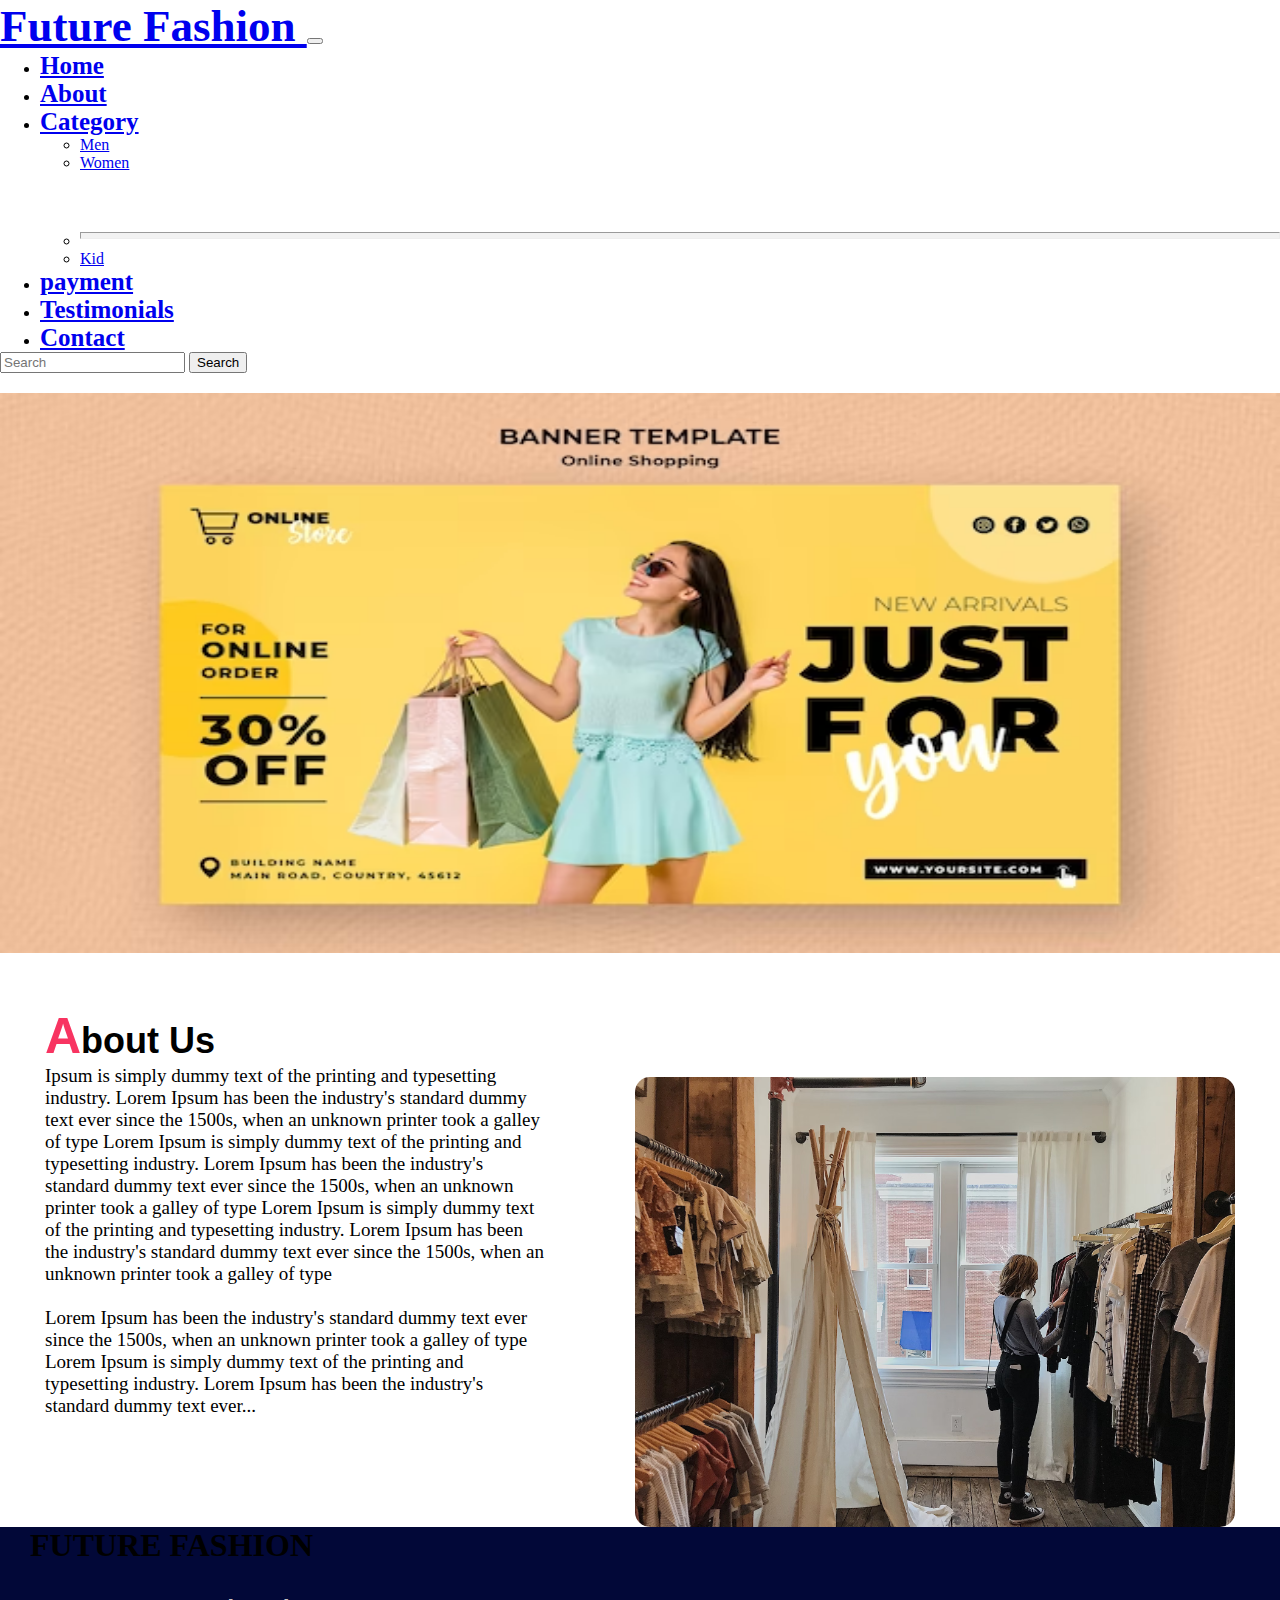
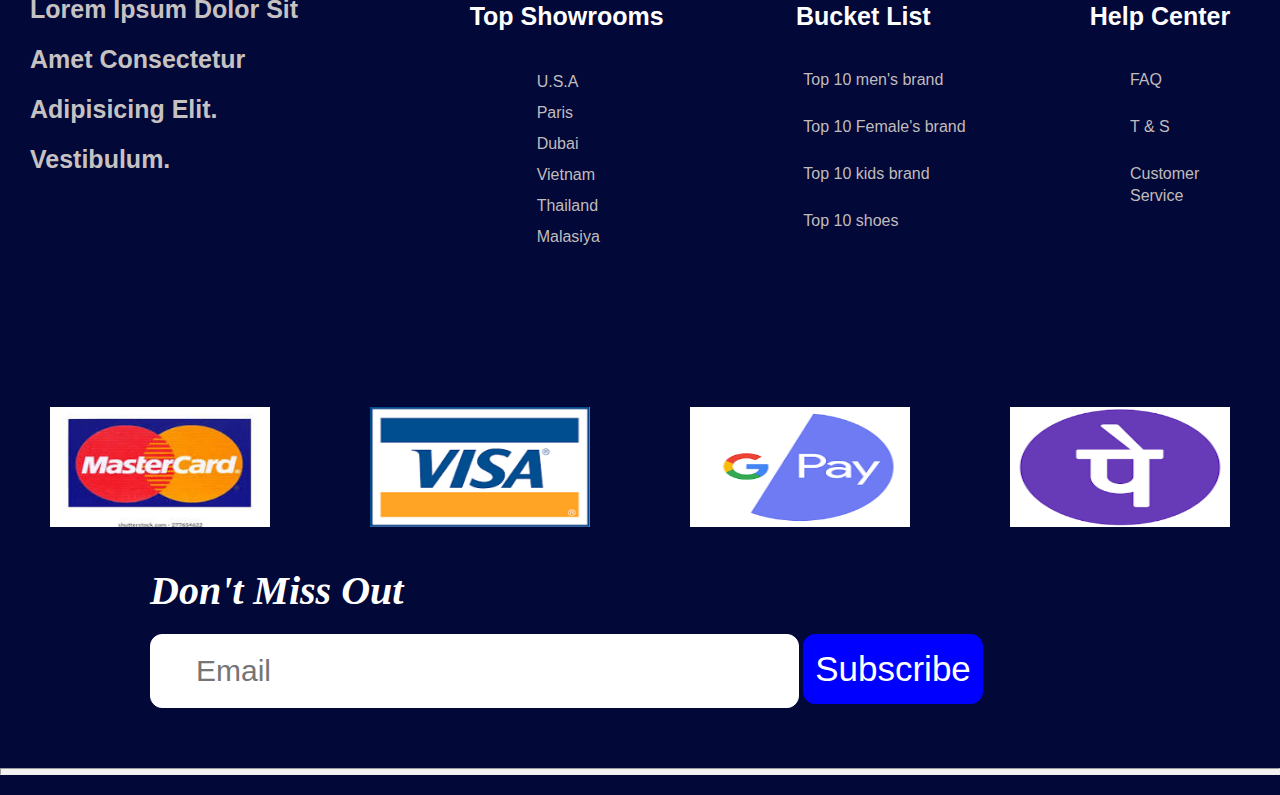
<file: about us fp/index.html>
<!DOCTYPE html>
<html lang="en">
<head>
    <meta charset="UTF-8">
    <meta name="viewport" content="width=device-width, initial-scale=1.0">
    <title>Document</title>
    <link rel="stylesheet" href="css\style.css">
    <link href="https://cdn.jsdelivr.net/npm/bootstrap@5.3.2/dist/css/bootstrap.min.css" rel="stylesheet" integrity="sha384-T3c6CoIi6uLrA9TneNEoa7RxnatzjcDSCmG1MXxSR1GAsXEV/Dwwykc2MPK8M2HN" crossorigin="anonymous">
</head>
<body>
         <!-- bootstrap navbar start -->
         <nav class="navbar navbar-expand-lg bg-info fixed-top">
            <div class="container">
              <a class="navbar-brand" href="#">Future Fashion </a>
              <button class="navbar-toggler" type="button" data-bs-toggle="collapse" data-bs-target="#navbarScroll" aria-controls="navbarScroll" aria-expanded="false" aria-label="Toggle navigation">
                <span class="navbar-toggler-icon"></span>
              </button>
              <div class="collapse navbar-collapse" id="navbarScroll">
                <ul class="navbar-nav me-auto my-2 my-lg-0 navbar-nav-scroll" style="--bs-scroll-height: 100px;">
                  <li class="nav-item">
                    <a class="nav-link active" aria-current="page" href="D:\final project\index.html">Home</a>
                  </li>
                  <li class="nav-item">
                    <a class="nav-link" href="D:\about us fp\index.html">About</a>
                  </li>
                  <li class="nav-item dropdown">
                    <a class="nav-link dropdown-toggle" href="#" role="button" data-bs-toggle="dropdown" aria-expanded="false">
                      Category
                    </a>
                    <ul class="dropdown-menu">
                      <li><a class="dropdown-item" href="D:\men\index.html">Men</a></li>
                      <li><a class="dropdown-item" href="D:\women\index.html">Women</a></li>
                      <li><hr class="dropdown-divider"></li>
                      <li><a class="dropdown-item" href="#">Kid</a></li>
                    </ul>
                  </li>
                  <li class="nav-item">
                    <a class="nav-link " href="D:\payment\index.html">payment</a>
                  </li>
                  <li class="nav-item">
                    <a class="nav-link" href="#">Testimonials</a>
                  </li>
                  <li class="nav-item">
                    <a class="nav-link" href="D:\contact us\index.html">Contact  </a>
                  </li>
                </ul>
                <form class="d-flex" role="search">
                  <input class="form-control me-2 bg-warning-subtle" type="search" placeholder="Search" aria-label="Search">
                  <button class="btn btn-outline-success bg-danger-subtle" type="submit">Search</button>
                </form>
              </div>
            </div>
          </nav>
          <section class="other@">
            <div class="other@-ex">
              <img class="others-ex2"  src="img\horizontal-banner-online-fashion-sale_23-2148585404.avif" alt="">
            </div>
          </section>
          <section class="about container">
            <div class="about-main-div">
                <div class="about-sub-div1">
                    <h1><span>A</span>bout Us </h1>
                    <p> Ipsum is simply dummy text of the printing and typesetting industry. Lorem Ipsum has been the industry's standard dummy text ever since the 1500s, when an unknown printer took a galley of type Lorem Ipsum
                     is simply dummy text of the printing and typesetting industry. Lorem Ipsum has been the industry's standard dummy text ever since the 1500s, when an unknown printer took a galley of type Lorem Ipsum is simply dummy
                      text of the printing and typesetting industry. Lorem Ipsum has been the industry's standard dummy text ever since the 1500s, when an unknown printer took a galley of type <br> <br>
                      Lorem Ipsum has been the industry's standard dummy text ever since the 1500s, when an unknown printer took a galley of type Lorem Ipsum is simply dummy text of the printing and typesetting industry. Lorem Ipsum has
                       been the industry's standard dummy text ever... </p>
                    </div>
                <div class="about-sub-div2"> 
                    <img src="img\photo-1525562723836-dca67a71d5f1.avif" alt="image not found"></div>
            </div>
        </section>
        <footer class="footer">
          <div class="footer-main-div container">
        
              <div class="footer-sub-div1">
                  <div class="footer-sub-child-div1">
                    <h1>FUTURE FASHION</h1>
                      <p>
                          Lorem Ipsum Dolor Sit <br> Amet Consectetur <br> Adipisicing Elit. <br> Vestibulum.
                      </p>
                  </div>
        
                  <div class="footer-sub-child-div2">
                      <h1>Top Showrooms</h1>
                      <p>U.S.A</p>
                      <p>Paris</p>
                      <p>Dubai</p>
                      <p>Vietnam</p>
                      <p>Thailand</p>
                      <p>Malasiya</p>
                  </div>
        
                  <div class="footer-sub-child-div3">
                      <h1>Bucket List</h1>
                      <p>Top 10 men's brand</p>
                      <p>Top 10 Female's brand</p>
                      <p>Top 10 kids brand</p>
                      <p>Top 10 shoes</p>
                  </div>
        
                  <div class="footer-sub-child-div4">
                      <h1>Help Center</h1>
                      <p>FAQ</p>
                      <p>T & S</p>
                      <p> Customer</p>
                      <p class="service"> Service</p>
                  </div>
        
              </div>
        
              <div class="footer-sub-div2">
                  <img src="img\download.jpeg" alt="image not found">
                  <img src="img\download (2).png" alt="image not found">
                  <img src="img\download.png" alt="image not found">
                  <img src="img\download (1).png" alt="omage not found">
              </div>
        
              <div class="footer-sub-div3">
                  <h1>Don't Miss Out</h1>
                  <input type="email" placeholder="Email">
                  <button>Subscribe</button>
              </div>
              <hr>  
        
          
        
             
              
          </div>
        
        </footer>
        
          <script src="https://cdn.jsdelivr.net/npm/bootstrap@5.3.2/dist/js/bootstrap.bundle.min.js" integrity="sha384-C6RzsynM9kWDrMNeT87bh95OGNyZPhcTNXj1NW7RuBCsyN/o0jlpcV8Qyq46cDfL" crossorigin="anonymous"></script>   
</body>
</html>
</file>
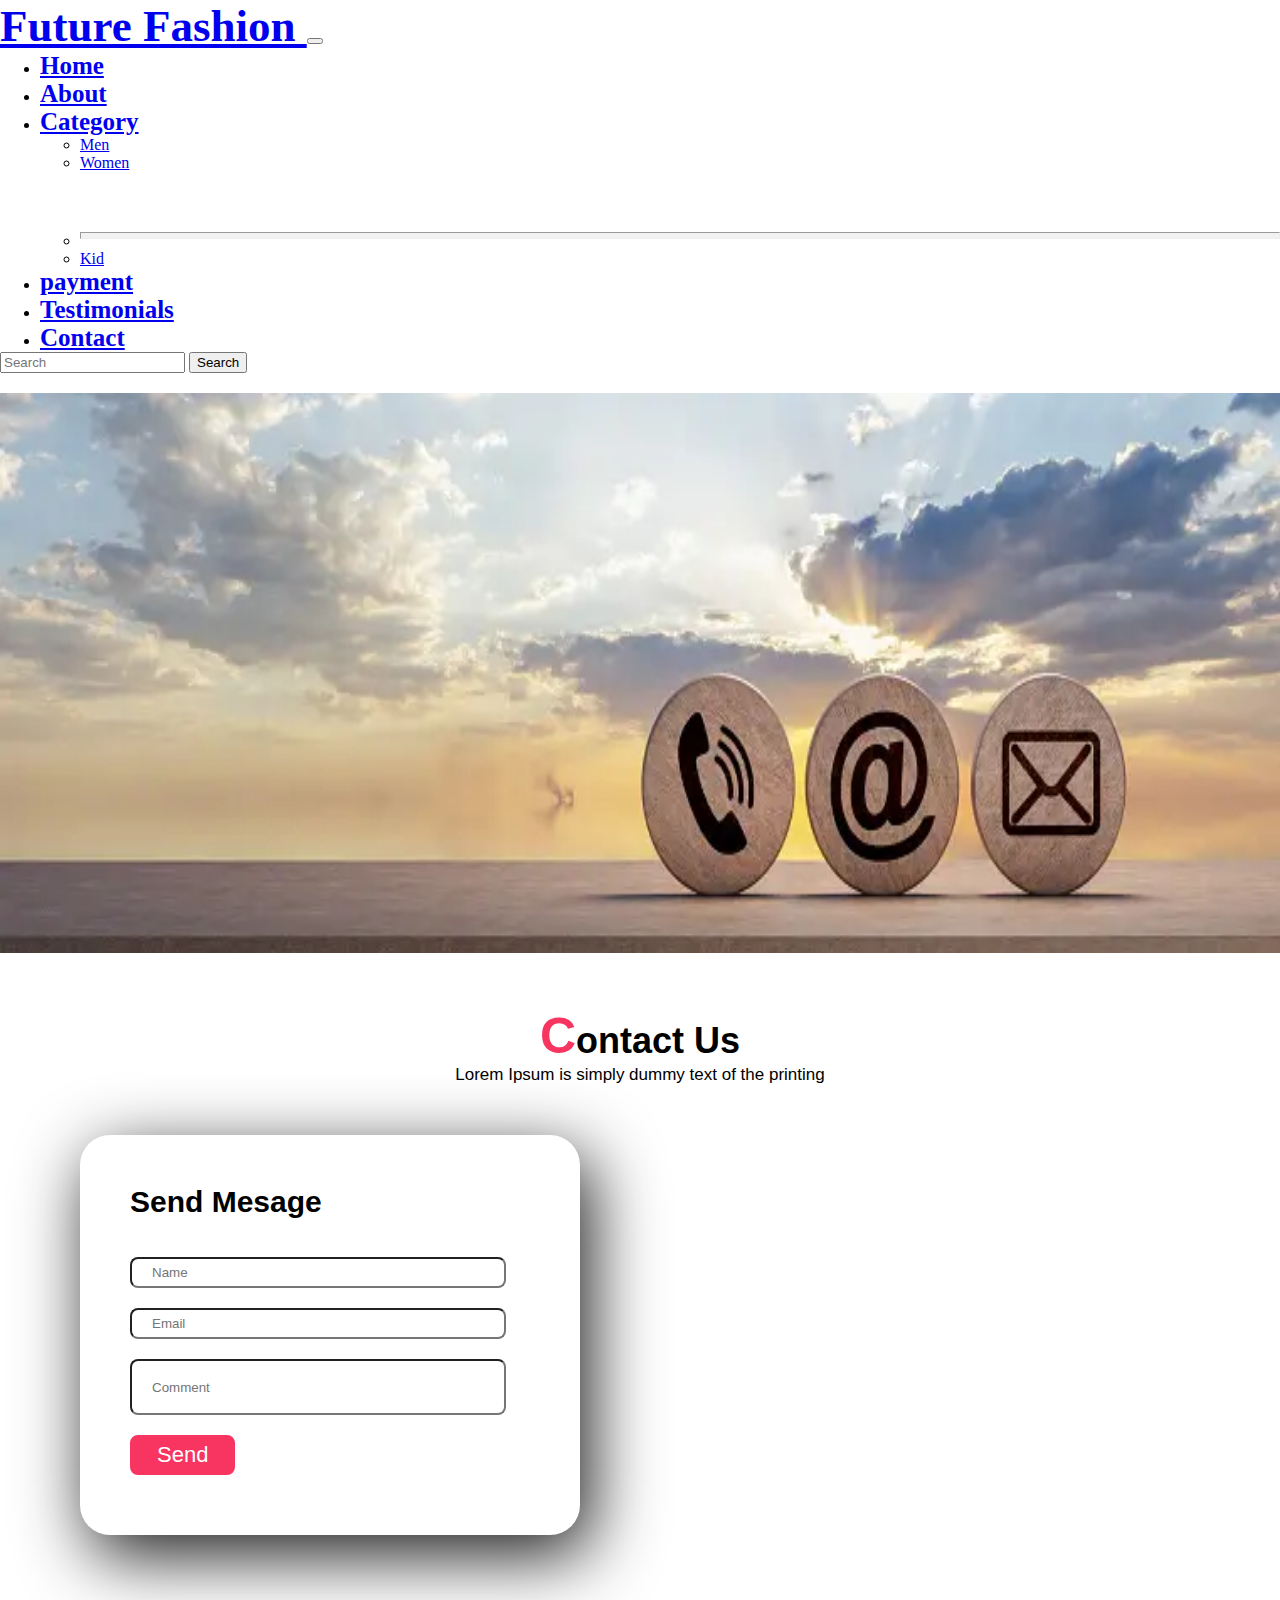
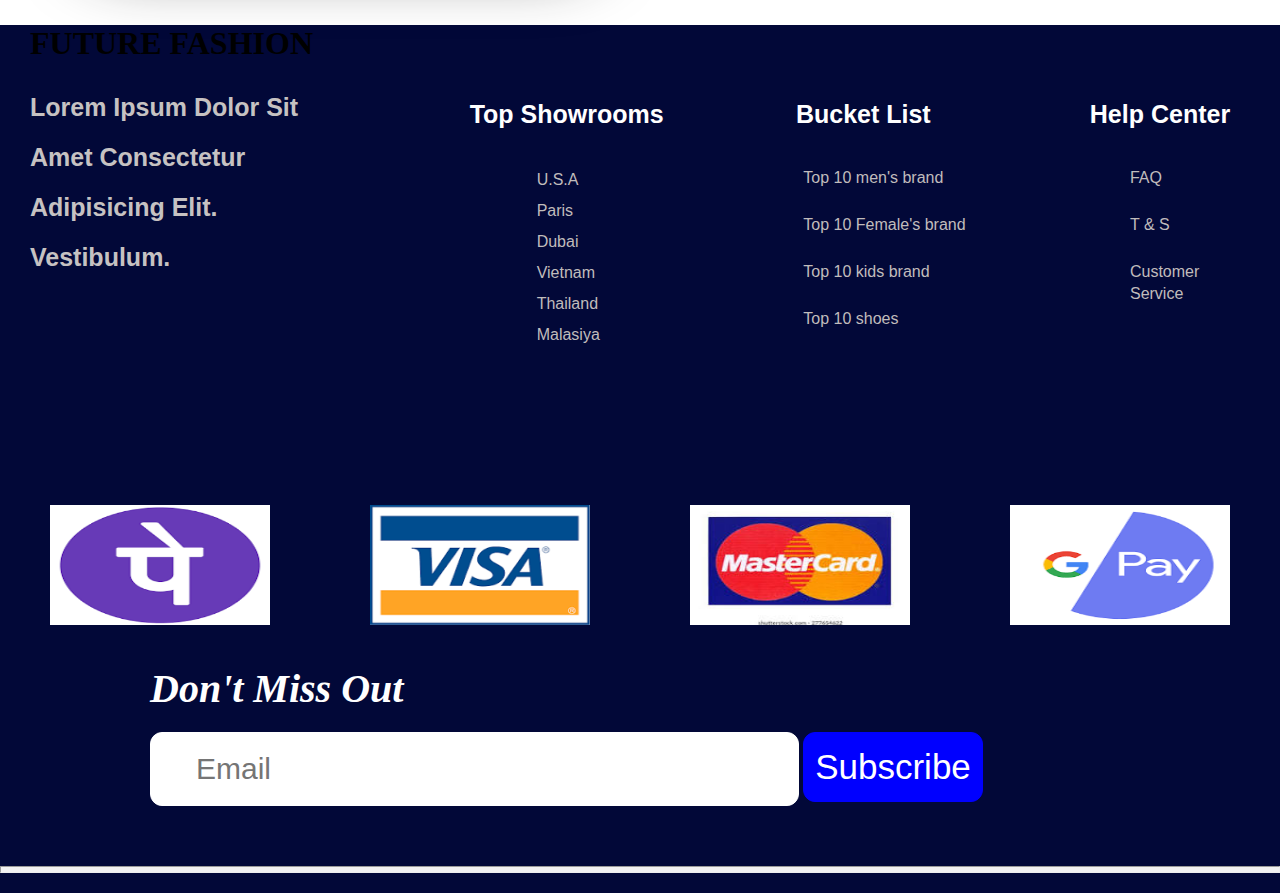
<file: contact us/index.html>
<!DOCTYPE html>
<html lang="en">
<head>
    <meta charset="UTF-8">
    <meta name="viewport" content="width=device-width, initial-scale=1.0">
    <title>Document</title>
    <link rel="stylesheet" href="css\style.css">
    <link href="https://cdn.jsdelivr.net/npm/bootstrap@5.3.2/dist/css/bootstrap.min.css" rel="stylesheet" integrity="sha384-T3c6CoIi6uLrA9TneNEoa7RxnatzjcDSCmG1MXxSR1GAsXEV/Dwwykc2MPK8M2HN" crossorigin="anonymous">
</head>
<body>
         <!-- bootstrap navbar start -->
         <nav class="navbar navbar-expand-lg bg-info fixed-top">
            <div class="container">
              <a class="navbar-brand" href="#">Future Fashion </a>
              <button class="navbar-toggler" type="button" data-bs-toggle="collapse" data-bs-target="#navbarScroll" aria-controls="navbarScroll" aria-expanded="false" aria-label="Toggle navigation">
                <span class="navbar-toggler-icon"></span>
              </button>
              <div class="collapse navbar-collapse" id="navbarScroll">
                <ul class="navbar-nav me-auto my-2 my-lg-0 navbar-nav-scroll" style="--bs-scroll-height: 100px;">
                  <li class="nav-item">
                    <a class="nav-link active" aria-current="page" href="D:\final project\index.html">Home</a>
                  </li>
                  <li class="nav-item">
                    <a class="nav-link" href="D:\about us fp\index.html">About</a>
                  </li>
                  <li class="nav-item dropdown">
                    <a class="nav-link dropdown-toggle" href="#" role="button" data-bs-toggle="dropdown" aria-expanded="false">
                      Category
                    </a>
                    <ul class="dropdown-menu">
                      <li><a class="dropdown-item" href="D:\men\index.html">Men</a></li>
                      <li><a class="dropdown-item" href="D:\women\index.html">Women</a></li>
                      <li><hr class="dropdown-divider"></li>
                      <li><a class="dropdown-item" href="#">Kid</a></li>
                    </ul>
                  </li>
                  <li class="nav-item">
                    <a class="nav-link " href="D:\payment\index.html">payment</a>
                  </li>
                  <li class="nav-item">
                    <a class="nav-link" href="D:\contact us\index.html">Testimonials</a>
                  </li>
                  <li class="nav-item">
                    <a class="nav-link" href="D:\contact us\index.html">Contact  </a>
                  </li>
                </ul>
                <form class="d-flex" role="search">
                  <input class="form-control me-2 bg-warning-subtle" type="search" placeholder="Search" aria-label="Search">
                  <button class="btn btn-outline-success bg-danger-subtle" type="submit">Search</button>
                </form>
              </div>
            </div>
          </nav>
          <section class="other@">
            <div class="other@-ex">
              <img class="others-ex2"  src="image\istockphoto-1688578381-170667a.webp" alt="">
            </div>
          </section>
          <section class="contact">
            <div class="contact-main-div">
    
                <div class="contact-sub-div1">
                    <div class="contact-title">
                        <h1><span>C</span>ontact Us</h1>
                        <p>Lorem Ipsum is simply dummy text of the printing</p>
                    </div>
                </div>
    
                <div class="contact-sub-div2">
                    <div class="contactBox">
                        <h1>Send Mesage</h1> <br>
                        <input class="input" type="name" placeholder ="Name"  > <br>
                        <input class="input" type="email" placeholder="Email" >  <br>
                        <input class="comment" type="name"  placeholder="Comment"> <br>
                        <button class="button" type="submit" name="button"> Send</button>
                    </div>
                </div>
    
            </div>
        </section>
        <footer class="footer">
          <div class="footer-main-div container">
        
              <div class="footer-sub-div1">
                  <div class="footer-sub-child-div1">
                    <h1>FUTURE FASHION</h1>
                      <p>
                          Lorem Ipsum Dolor Sit <br> Amet Consectetur <br> Adipisicing Elit. <br> Vestibulum.
                      </p>
                  </div>
        
                  <div class="footer-sub-child-div2">
                      <h1>Top Showrooms</h1>
                      <p>U.S.A</p>
                      <p>Paris</p>
                      <p>Dubai</p>
                      <p>Vietnam</p>
                      <p>Thailand</p>
                      <p>Malasiya</p>
                  </div>
        
                  <div class="footer-sub-child-div3">
                      <h1>Bucket List</h1>
                      <p>Top 10 men's brand</p>
                      <p>Top 10 Female's brand</p>
                      <p>Top 10 kids brand</p>
                      <p>Top 10 shoes</p>
                  </div>
        
                  <div class="footer-sub-child-div4">
                      <h1>Help Center</h1>
                      <p>FAQ</p>
                      <p>T & S</p>
                      <p> Customer</p>
                      <p class="service"> Service</p>
                  </div>
        
              </div>
        
              <div class="footer-sub-div2">
                  <img src="image\download (1).png" alt="image not found">
                  <img src="image\download (2).png" alt="image not found">
                  <img src="image\download.jpeg" alt="image not found">
                  <img src="image\download.png" alt="omage not found">
              </div>
        
              <div class="footer-sub-div3">
                  <h1>Don't Miss Out</h1>
                  <input type="email" placeholder="Email">
                  <button>Subscribe</button>
              </div>
              <hr> 

          <script src="https://cdn.jsdelivr.net/npm/bootstrap@5.3.2/dist/js/bootstrap.bundle.min.js" integrity="sha384-C6RzsynM9kWDrMNeT87bh95OGNyZPhcTNXj1NW7RuBCsyN/o0jlpcV8Qyq46cDfL" crossorigin="anonymous"></script>   
        </body>
        </html>
</file>
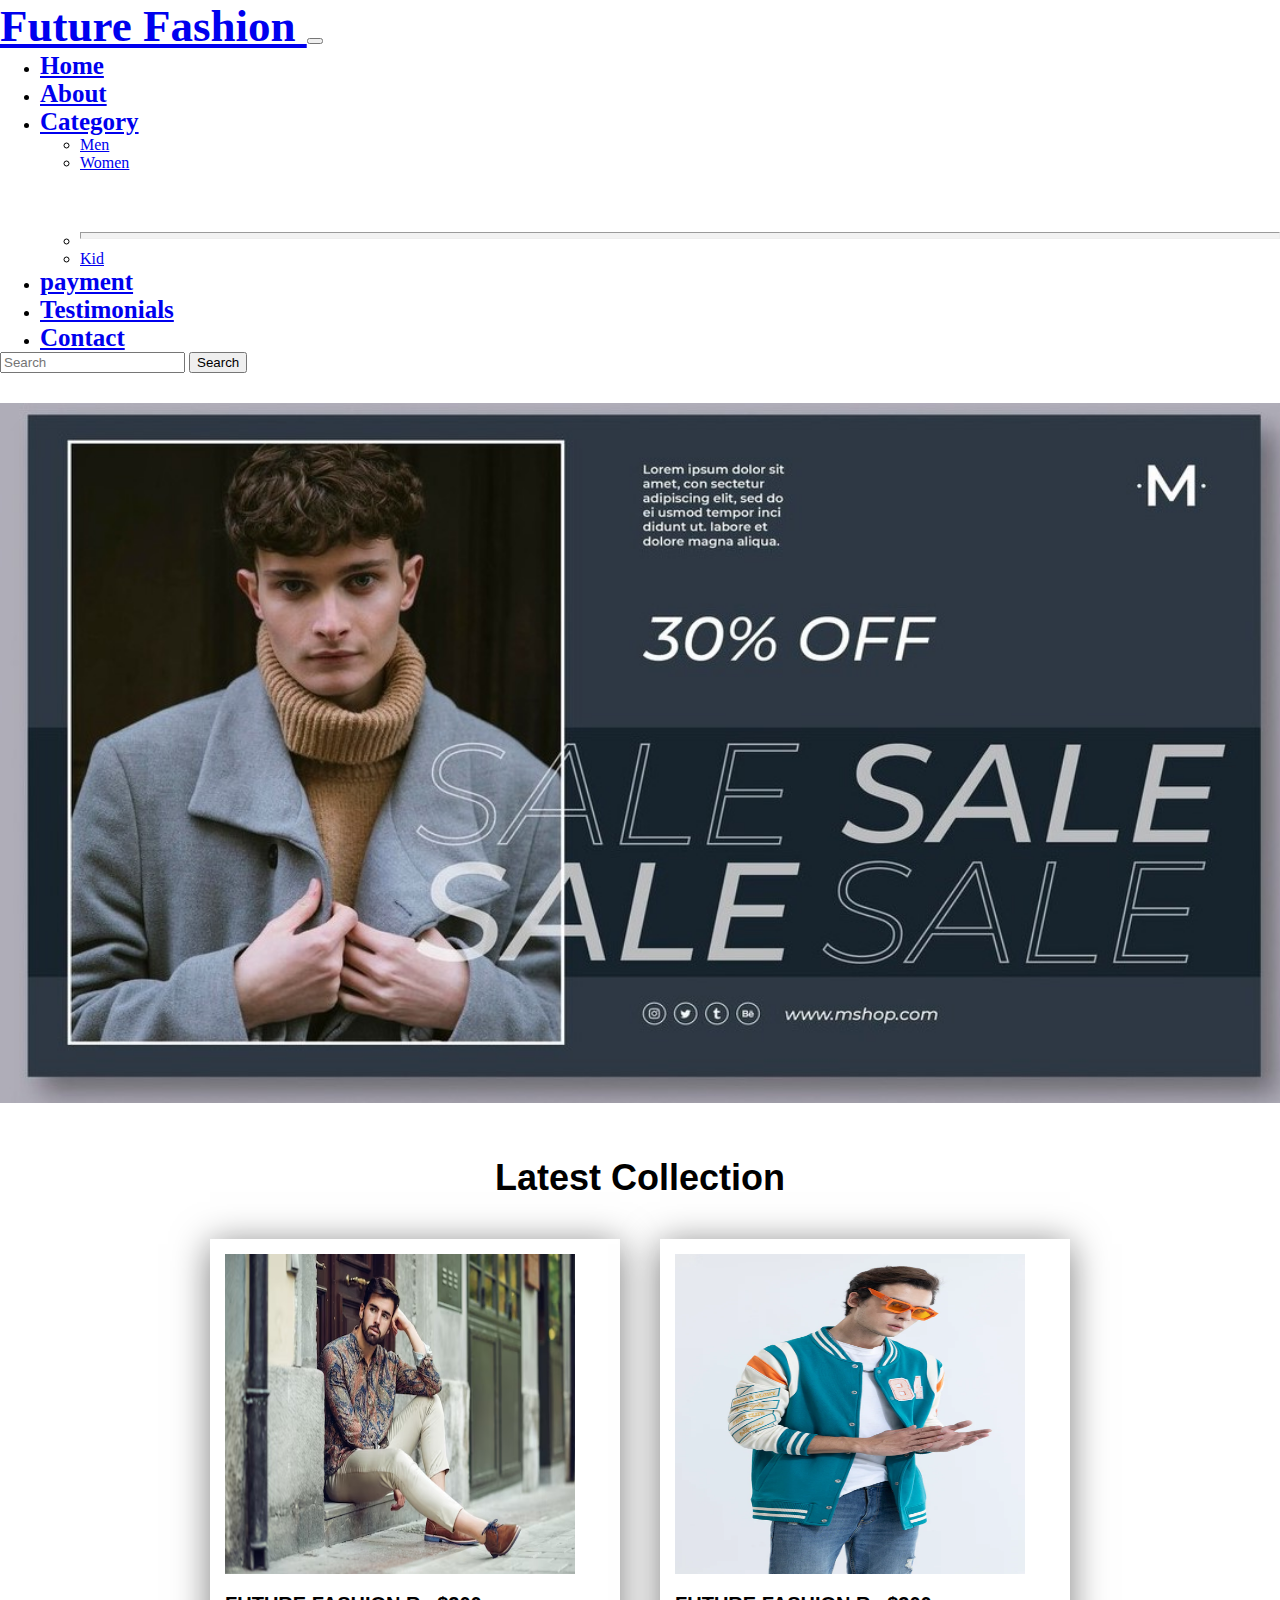
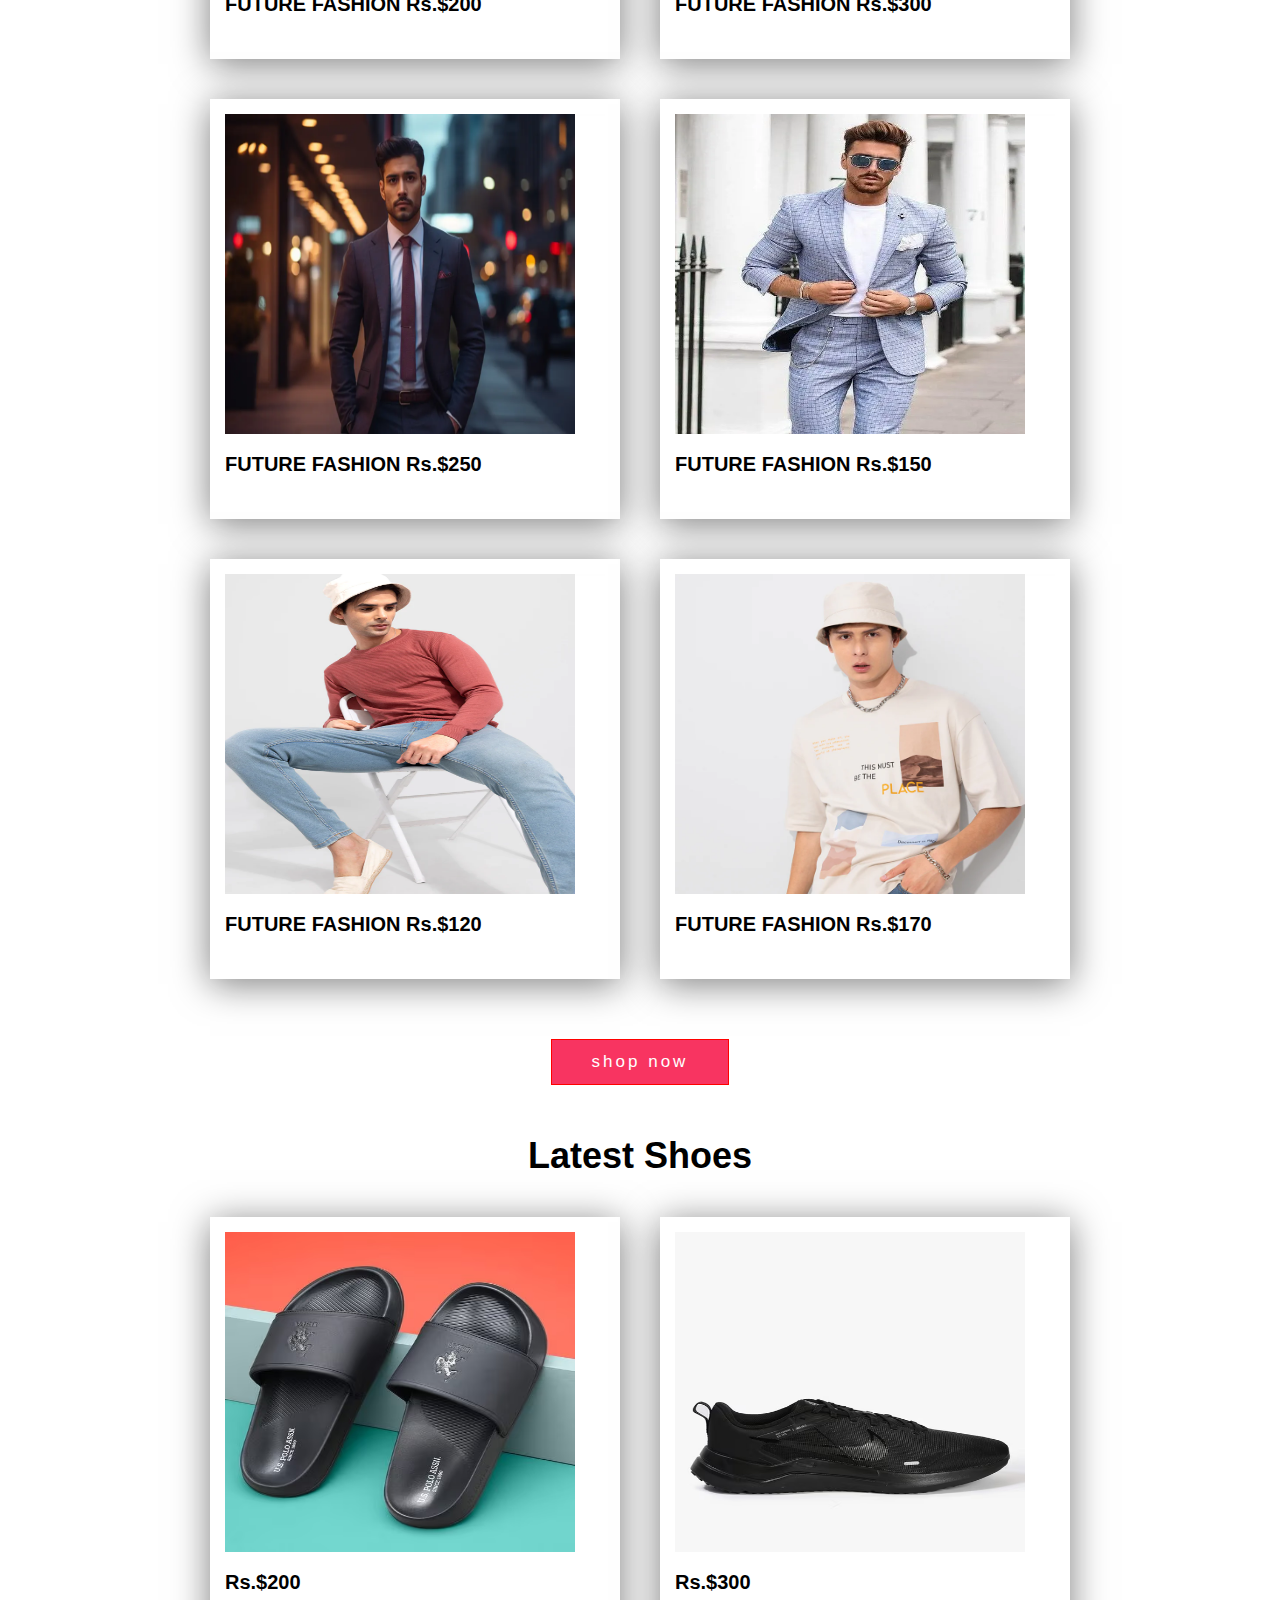
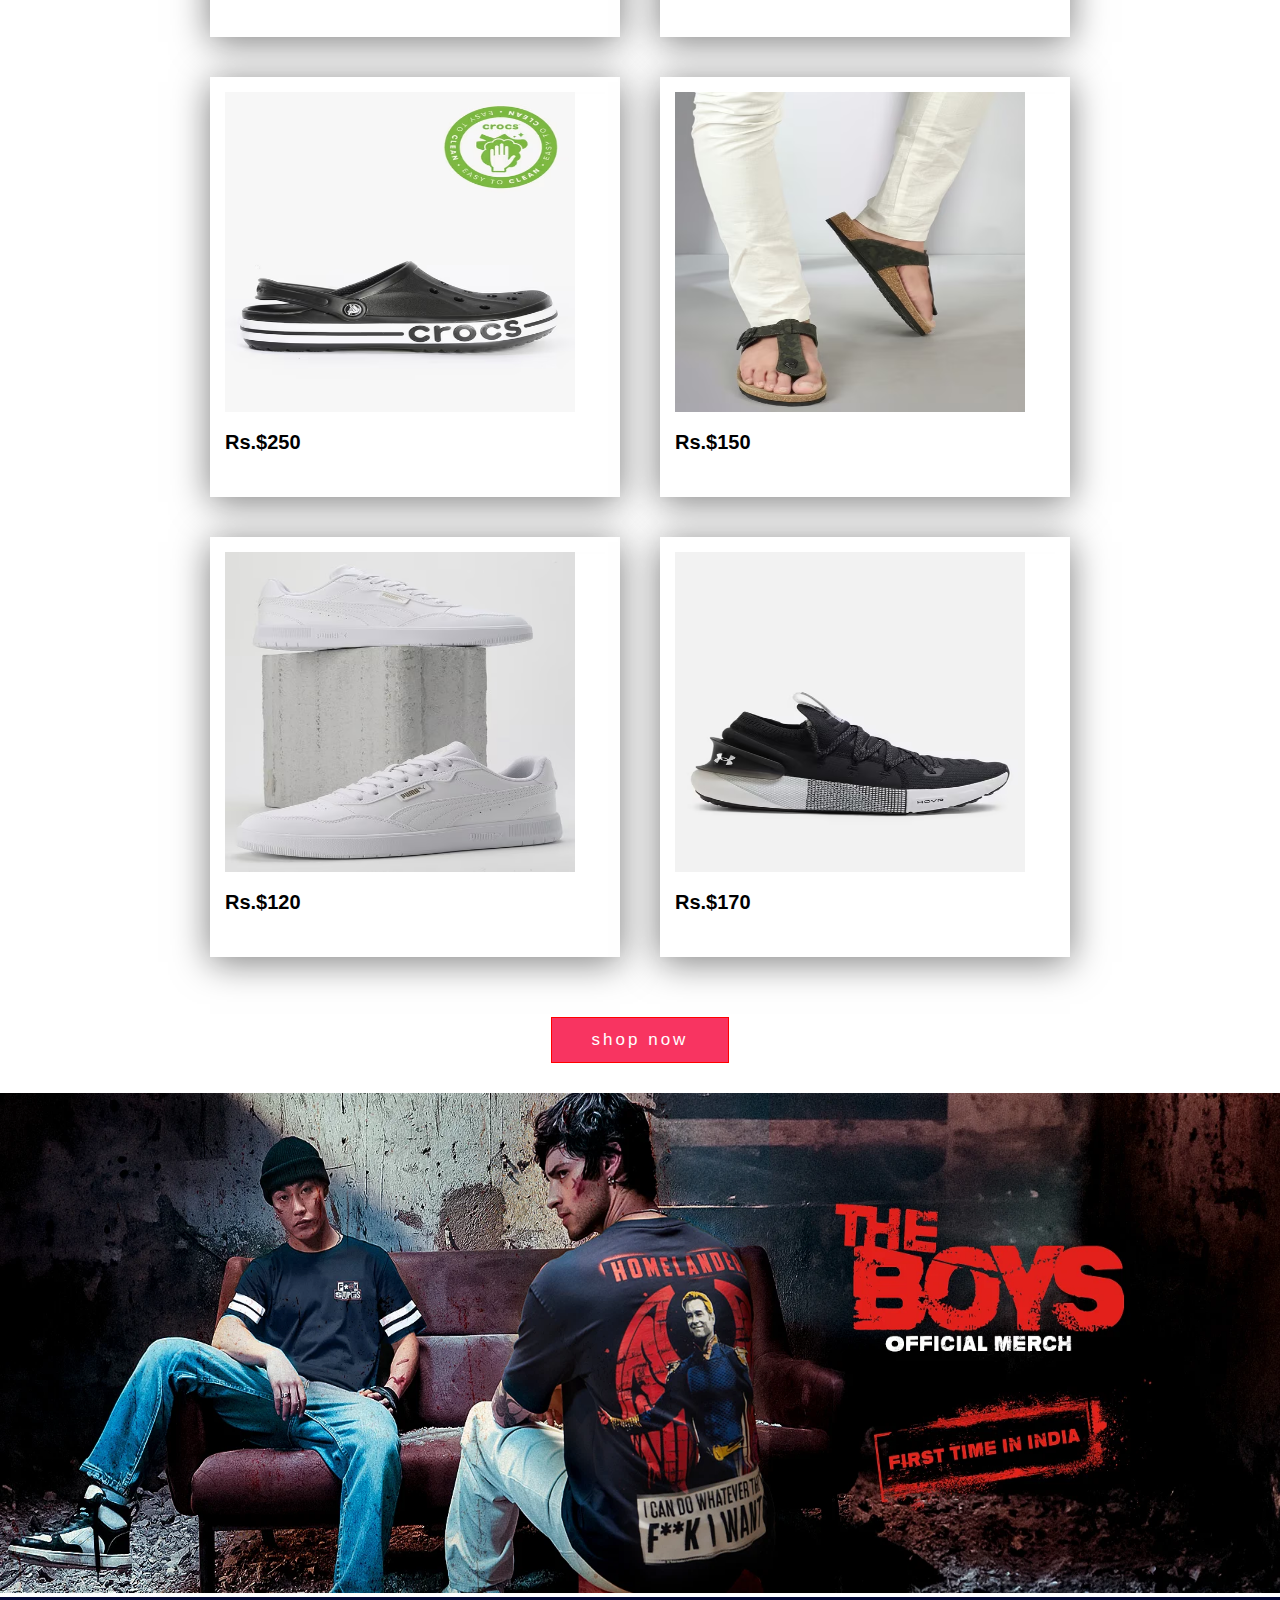
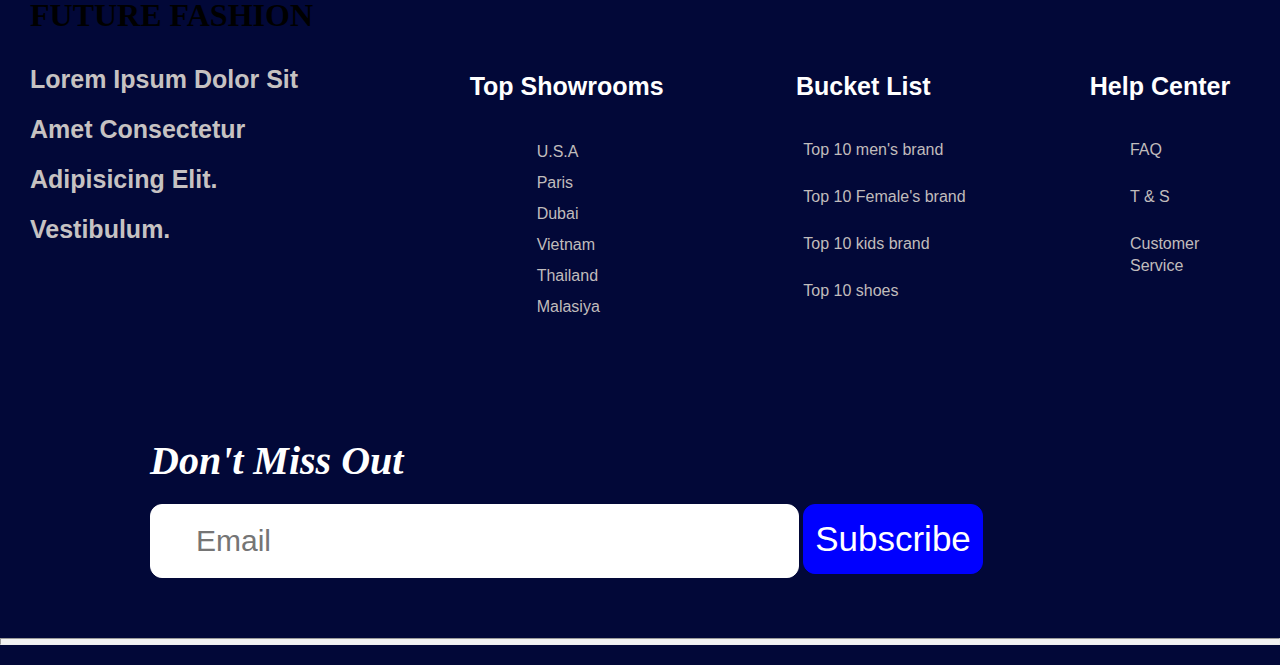
<file: men/index.html>
<!DOCTYPE html>
<html lang="en">
<head>
    <meta charset="UTF-8">
    <meta name="viewport" content="width=device-width, initial-scale=1.0">
    <title>Document</title>
    <link rel="stylesheet" href="css\style.css">
    <link href="https://cdn.jsdelivr.net/npm/bootstrap@5.3.2/dist/css/bootstrap.min.css" rel="stylesheet" integrity="sha384-T3c6CoIi6uLrA9TneNEoa7RxnatzjcDSCmG1MXxSR1GAsXEV/Dwwykc2MPK8M2HN" crossorigin="anonymous">
</head>
<body>
         <!-- bootstrap navbar start -->
         <nav class="navbar navbar-expand-lg bg-info fixed-top">
            <div class="container">
              <a class="navbar-brand" href="#">Future Fashion </a>
              <button class="navbar-toggler" type="button" data-bs-toggle="collapse" data-bs-target="#navbarScroll" aria-controls="navbarScroll" aria-expanded="false" aria-label="Toggle navigation">
                <span class="navbar-toggler-icon"></span>
              </button>
              <div class="collapse navbar-collapse" id="navbarScroll">
                <ul class="navbar-nav me-auto my-2 my-lg-0 navbar-nav-scroll" style="--bs-scroll-height: 100px;">
                  <li class="nav-item">
                    <a class="nav-link active" aria-current="page" href="D:\final project\index.html">Home</a>
                  </li>
                  <li class="nav-item">
                    <a class="nav-link" href="D:\about us fp\index.html">About</a>
                  </li>
                  <li class="nav-item dropdown">
                    <a class="nav-link dropdown-toggle" href="#" role="button" data-bs-toggle="dropdown" aria-expanded="false">
                      Category
                    </a>
                    <ul class="dropdown-menu">
                      <li><a class="dropdown-item" href="D:\men\index.html">Men</a></li>
                      <li><a class="dropdown-item" href="D:\women\index.html">Women</a></li>
                      <li><hr class="dropdown-divider"></li>
                      <li><a class="dropdown-item" href="#">Kid</a></li>
                    </ul>
                  </li>
                  <li class="nav-item">
                    <a class="nav-link " href="D:\payment\index.html">payment</a>
                  </li>
                  <li class="nav-item">
                    <a class="nav-link" href="#">Testimonials</a>
                  </li>
                  <li class="nav-item">
                    <a class="nav-link" href="D:\contact us\index.html">Contact  </a>
                  </li>
                </ul>
                <form class="d-flex" role="search">
                  <input class="form-control me-2 bg-warning-subtle" type="search" placeholder="Search" aria-label="Search">
                  <button class="btn btn-outline-success bg-danger-subtle" type="submit">Search</button>
                </form>
              </div>
            </div>
          </nav>
          <section class="other">
            <div class="other-ex">
              <img class="other-ex1"  src="img\fashion-sale-banner-template_23-2148939458.jpg" alt="">
            </div>
          </section>
        
      
      <section class="arrival container">
        <div class="arrival-main-div">
            <div class="arrival-sub-div1">
                <div class="arrival-titlebar">
                <h1>Latest Collection</h1>
                
                </div>
            </div>
      
            <div class="arrival-sub-div2">
                <div class="arrival-box">
                    <img src="img\young-bearded-man-model-fashion-sitting-urban-step-wearing-casual-clothes_1139-1325.avif" alt="image not found">
                    <p>FUTURE FASHION  Rs.$200 </p>
                    
                    
                </div>
      
                <div class="arrival-box">
                    <img src="img\VarsityJacket1426.webp" alt="image not found">
                    <p>FUTURE FASHION  Rs.$300</p>
                    
                  
                </div>
      
                <div class="arrival-box">
                    <img src="img\man-dress-for-age.webp" alt="image not found">
                    <p> FUTURE FASHION  Rs.$250 </p>
                    
                    
                </div>
      
                <div class="arrival-box">
                    <img src="img\casual-outfits-for-men-bewakoof-blog-9-1615892381.webp" alt="image not found">
                    <p>FUTURE FASHION  Rs.$150 </p>
                    
                   
                </div>
      
                <div class="arrival-box">
                    <img src="img\Amin-3469.webp" alt="image not found">
                    <p>FUTURE FASHION Rs.$120</p>
                    
                  
                </div>
      
                <div class="arrival-box">
                    <img src="img\44_1000x.webp" alt="image not found">
                    <p>FUTURE FASHION Rs.$170</p>
                    
                  
                </div>
                 
                
              </div>
              <div class="arrival-button">
                  <button class="shop-now">shop now</button>
              </div>
      
      
      
        </div>
      </section>
      <section class="watch container">
        <div class="watch-main-div">
            <div class="watch-sub-div1">
                <div class="watch-titlebar">
                <h1>Latest Shoes</h1>
                
                </div>
            </div>
      
            <div class="watch-sub-div2">
                <div class="watch-box">
                    <img src="img\-473Wx593H-469152963-black-MODEL.avif" alt="image not found">
                    <p>  Rs.$200 </p>
                    
                    
                </div>
      
                <div class="watch-box">
                    <img src="img\-473Wx593H-469331559-black-MODEL.avif" alt="image not found">
                    <p>  Rs.$300</p>
                    
                  
                </div>
      
                <div class="watch-box">
                    <img src="img\-473Wx593H-469430389-black-MODEL.avif" alt="image not found">
                    <p>  Rs.$250 </p>
                    
                    
                </div>
      
                <div class="watch-box">
                    <img src="img\-473Wx593H-469520256-olive-MODEL.avif" alt="image not found">
                    <p>  Rs.$150 </p>
                    
                   
                </div>
      
                <div class="watch-box">
                    <img src="img\-473Wx593H-469534363-white-MODEL.avif" alt="image not found">
                    <p> Rs.$120</p>
                    
                  
                </div>
      
                <div class="watch-box">
                    <img src="img\-473Wx593H-469566922-blackwhite-MODEL.avif" alt="image not found">
                    <p> Rs.$170</p>
                    
                  
                </div>
                 
                
              </div>
              <div class="watch-button">
                  <button class="shop-now2">shop now</button>
              </div>
              <section class="other3">
                <div class="other3-ex">
                  <img class="other3-ex3"  src="img\web_tp2Si4c.webp" alt="">
                </div>
              </section>
              <footer class="footer">
                <div class="footer-main-div container">
              
                    <div class="footer-sub-div1">
                        <div class="footer-sub-child-div1">
                          <h1>FUTURE FASHION</h1>
                            <p>
                                Lorem Ipsum Dolor Sit <br> Amet Consectetur <br> Adipisicing Elit. <br> Vestibulum.
                            </p>
                        </div>
              
                        <div class="footer-sub-child-div2">
                            <h1>Top Showrooms</h1>
                            <p>U.S.A</p>
                            <p>Paris</p>
                            <p>Dubai</p>
                            <p>Vietnam</p>
                            <p>Thailand</p>
                            <p>Malasiya</p>
                        </div>
              
                        <div class="footer-sub-child-div3">
                            <h1>Bucket List</h1>
                            <p>Top 10 men's brand</p>
                            <p>Top 10 Female's brand</p>
                            <p>Top 10 kids brand</p>
                            <p>Top 10 shoes</p>
                        </div>
              
                        <div class="footer-sub-child-div4">
                            <h1>Help Center</h1>
                            <p>FAQ</p>
                            <p>T & S</p>
                            <p> Customer</p>
                            <p class="service"> Service</p>
                        </div>
              
                    </div>
              
                
              
                    <div class="footer-sub-div3">
                        <h1>Don't Miss Out</h1>
                        <input type="email" placeholder="Email">
                        <button>Subscribe</button>
                    </div>
                    <hr> 
            
                <script src="https://cdn.jsdelivr.net/npm/bootstrap@5.3.2/dist/js/bootstrap.bundle.min.js" integrity="sha384-C6RzsynM9kWDrMNeT87bh95OGNyZPhcTNXj1NW7RuBCsyN/o0jlpcV8Qyq46cDfL" crossorigin="anonymous"></script> 
            
</body>
</html>
</file>
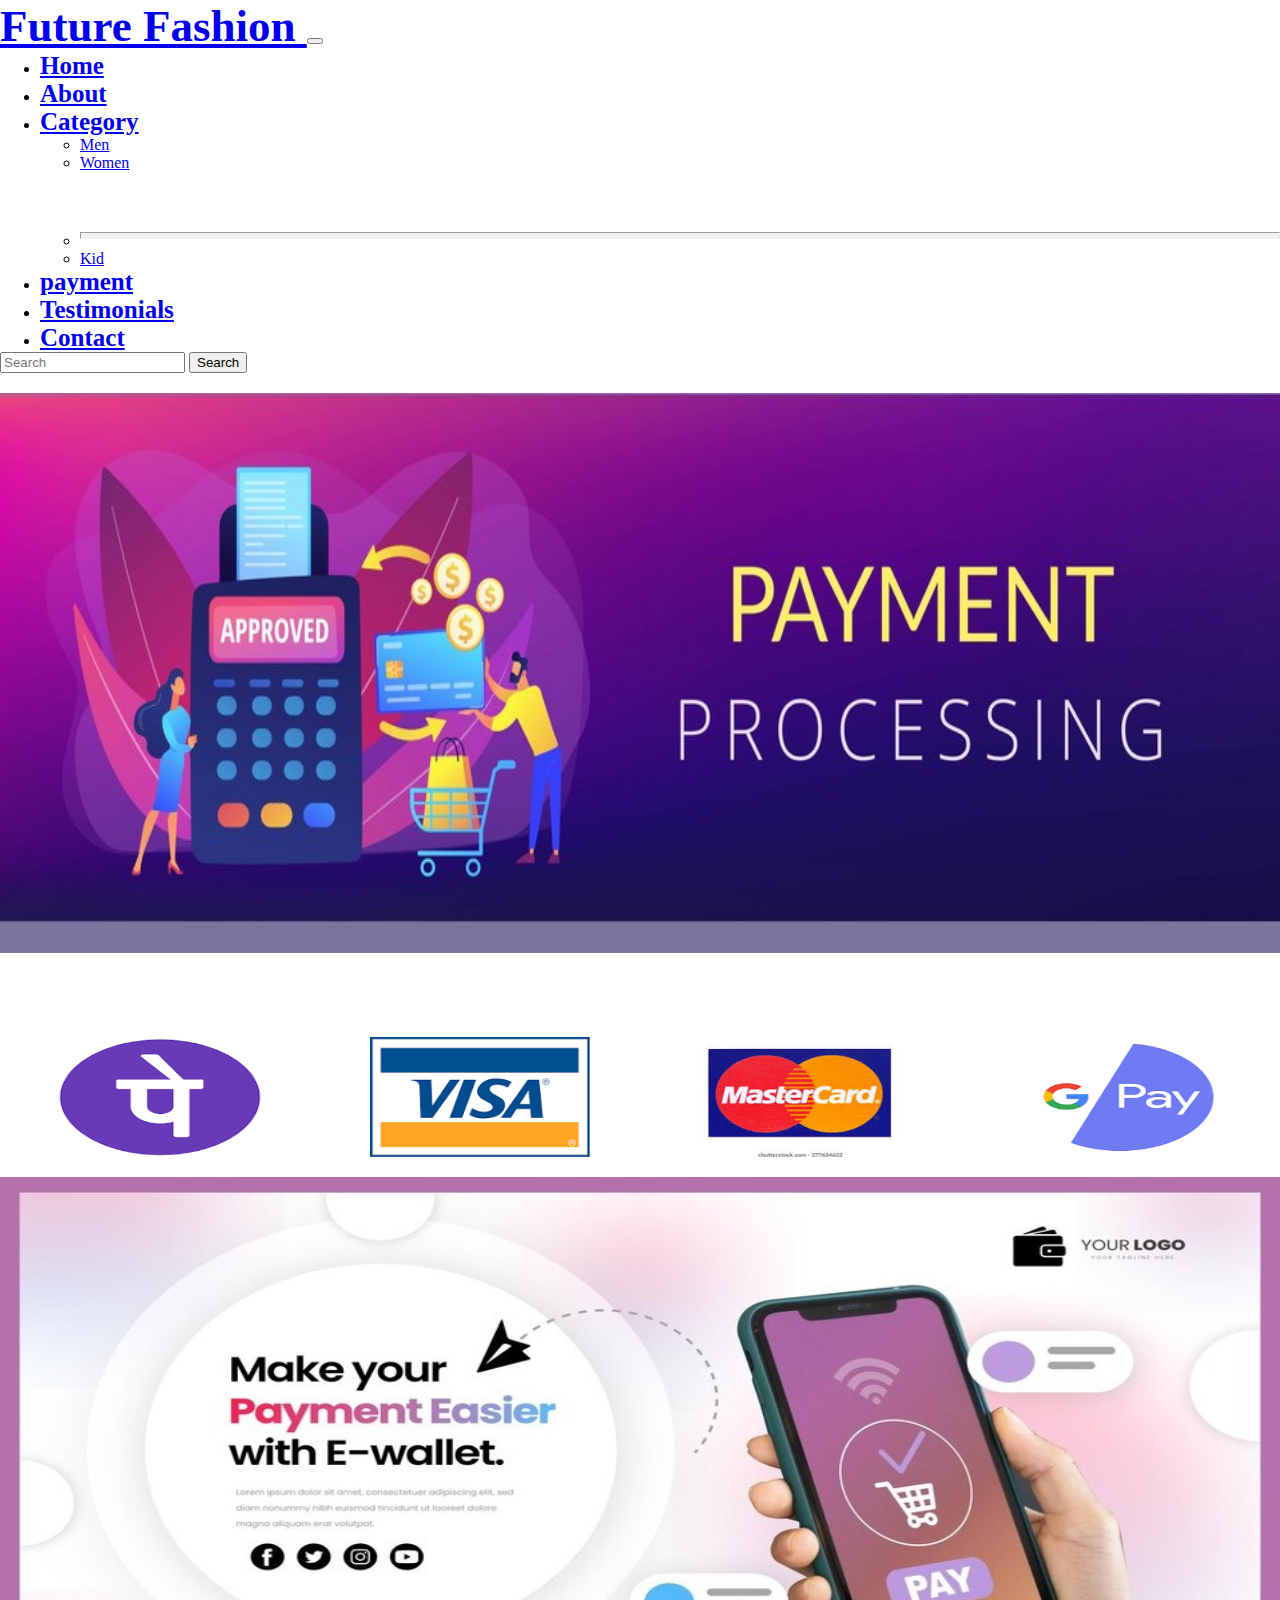
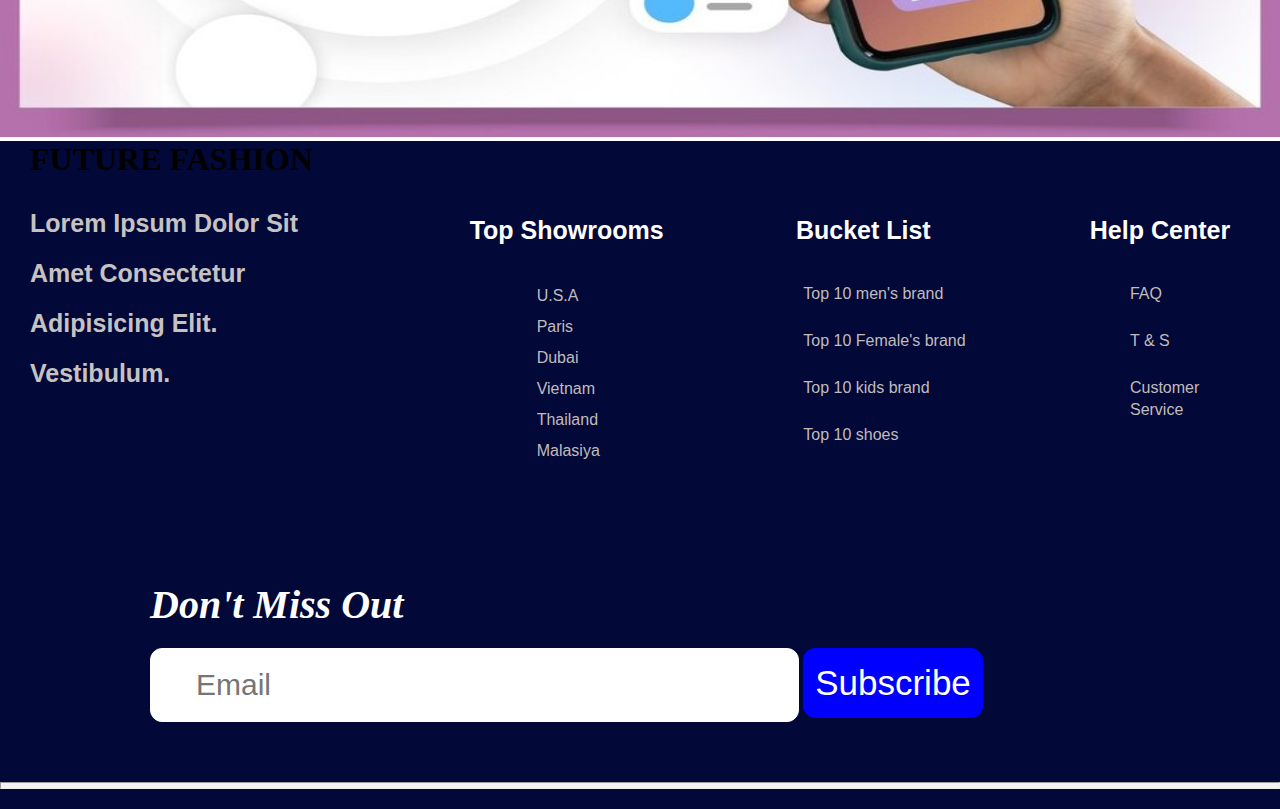
<file: payment/index.html>
<!DOCTYPE html>
<html lang="en">
<head>
    <meta charset="UTF-8">
    <meta name="viewport" content="width=device-width, initial-scale=1.0">
    <title>Document</title>
    <link rel="stylesheet" href="css\style.css">
    <link href="https://cdn.jsdelivr.net/npm/bootstrap@5.3.2/dist/css/bootstrap.min.css" rel="stylesheet" integrity="sha384-T3c6CoIi6uLrA9TneNEoa7RxnatzjcDSCmG1MXxSR1GAsXEV/Dwwykc2MPK8M2HN" crossorigin="anonymous">
</head>
<body>
    <nav class="navbar navbar-expand-lg bg-info fixed-top">
        <div class="container">
          <a class="navbar-brand" href="#">Future Fashion </a>
          <button class="navbar-toggler" type="button" data-bs-toggle="collapse" data-bs-target="#navbarScroll" aria-controls="navbarScroll" aria-expanded="false" aria-label="Toggle navigation">
            <span class="navbar-toggler-icon"></span>
          </button>
          <div class="collapse navbar-collapse" id="navbarScroll">
            <ul class="navbar-nav me-auto my-2 my-lg-0 navbar-nav-scroll" style="--bs-scroll-height: 100px;">
              <li class="nav-item">
                <a class="nav-link active" aria-current="page" href="D:\final project\index.html">Home</a>
              </li>
              <li class="nav-item">
                <a class="nav-link" href="D:\about us fp\index.html">About</a>
              </li>
              <li class="nav-item dropdown">
                <a class="nav-link dropdown-toggle" href="#" role="button" data-bs-toggle="dropdown" aria-expanded="false">
                  Category
                </a>
                <ul class="dropdown-menu">
                  <li><a class="dropdown-item" href="D:\men\index.html">Men</a></li>
                  <li><a class="dropdown-item" href="D:\women\index.html">Women</a></li>
                  <li><hr class="dropdown-divider"></li>
                  <li><a class="dropdown-item" href="#">Kid</a></li>
                </ul>
              </li>
              <li class="nav-item">
                <a class="nav-link " href="D:\payment\index.html">payment</a>
              </li>
              <li class="nav-item">
                <a class="nav-link" href="#">Testimonials</a>
              </li>
              <li class="nav-item">
                <a class="nav-link" href="D:\contact us\index.html">Contact  </a>
              </li>
            </ul>
            <form class="d-flex" role="search">
              <input class="form-control me-2 bg-warning-subtle" type="search" placeholder="Search" aria-label="Search">
              <button class="btn btn-outline-success bg-danger-subtle" type="submit">Search</button>
            </form>
          </div>
        </div>
      </nav>
      <section class="other@">
        <div class="other@-ex">
          <img class="others-ex2"  src="pic\payment-processing-concept-banner-header-vector-31221207.jpg" alt="">
        </div>
      </section>
      
      <div class="pay-div">
        <img src="pic\download (1).png" alt="image not found">
        <img src="pic\download (2).png" alt="image not found">
        <img src="pic\download.jpeg" alt="image not found">
        <img src="pic\download.png" alt="omage not found">
    </div>
    <section class="pay2">
      <div class="pay2-ex">
        <img class="pay2-ex2"  src="pic\flat-design-minimal-technology-facebook-post_23-2149146031.jpg" alt="">
      </div>
    </section>
  </section>
  <footer class="footer">
    <div class="footer-main-div container">
  
        <div class="footer-sub-div1">
            <div class="footer-sub-child-div1">
              <h1>FUTURE FASHION</h1>
                <p>
                    Lorem Ipsum Dolor Sit <br> Amet Consectetur <br> Adipisicing Elit. <br> Vestibulum.
                </p>
            </div>
  
            <div class="footer-sub-child-div2">
                <h1>Top Showrooms</h1>
                <p>U.S.A</p>
                <p>Paris</p>
                <p>Dubai</p>
                <p>Vietnam</p>
                <p>Thailand</p>
                <p>Malasiya</p>
            </div>
  
            <div class="footer-sub-child-div3">
                <h1>Bucket List</h1>
                <p>Top 10 men's brand</p>
                <p>Top 10 Female's brand</p>
                <p>Top 10 kids brand</p>
                <p>Top 10 shoes</p>
            </div>
  
            <div class="footer-sub-child-div4">
                <h1>Help Center</h1>
                <p>FAQ</p>
                <p>T & S</p>
                <p> Customer</p>
                <p class="service"> Service</p>
            </div>
  
        </div>
  
    
  
        <div class="footer-sub-div3">
            <h1>Don't Miss Out</h1>
            <input type="email" placeholder="Email">
            <button>Subscribe</button>
        </div>
        <hr> 

    <script src="https://cdn.jsdelivr.net/npm/bootstrap@5.3.2/dist/js/bootstrap.bundle.min.js" integrity="sha384-C6RzsynM9kWDrMNeT87bh95OGNyZPhcTNXj1NW7RuBCsyN/o0jlpcV8Qyq46cDfL" crossorigin="anonymous"></script> 
</body>
</html>
</file>
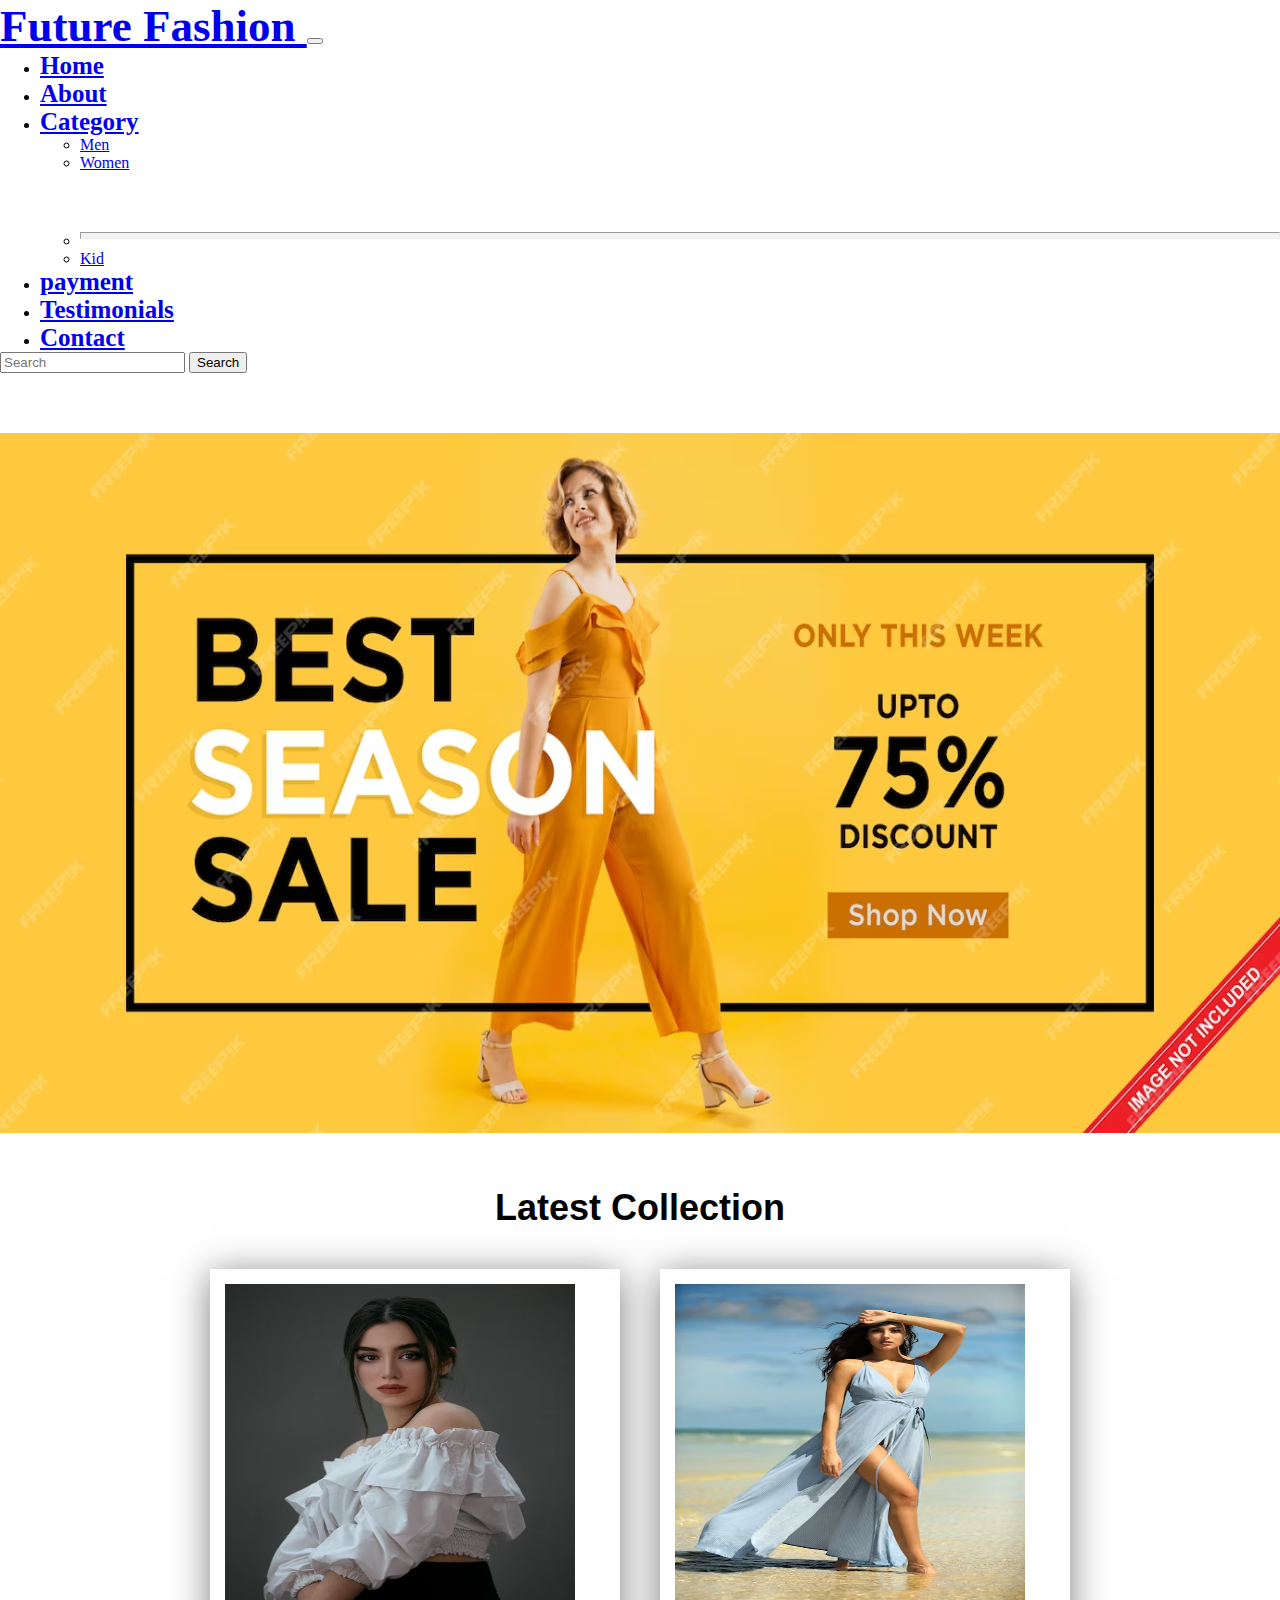
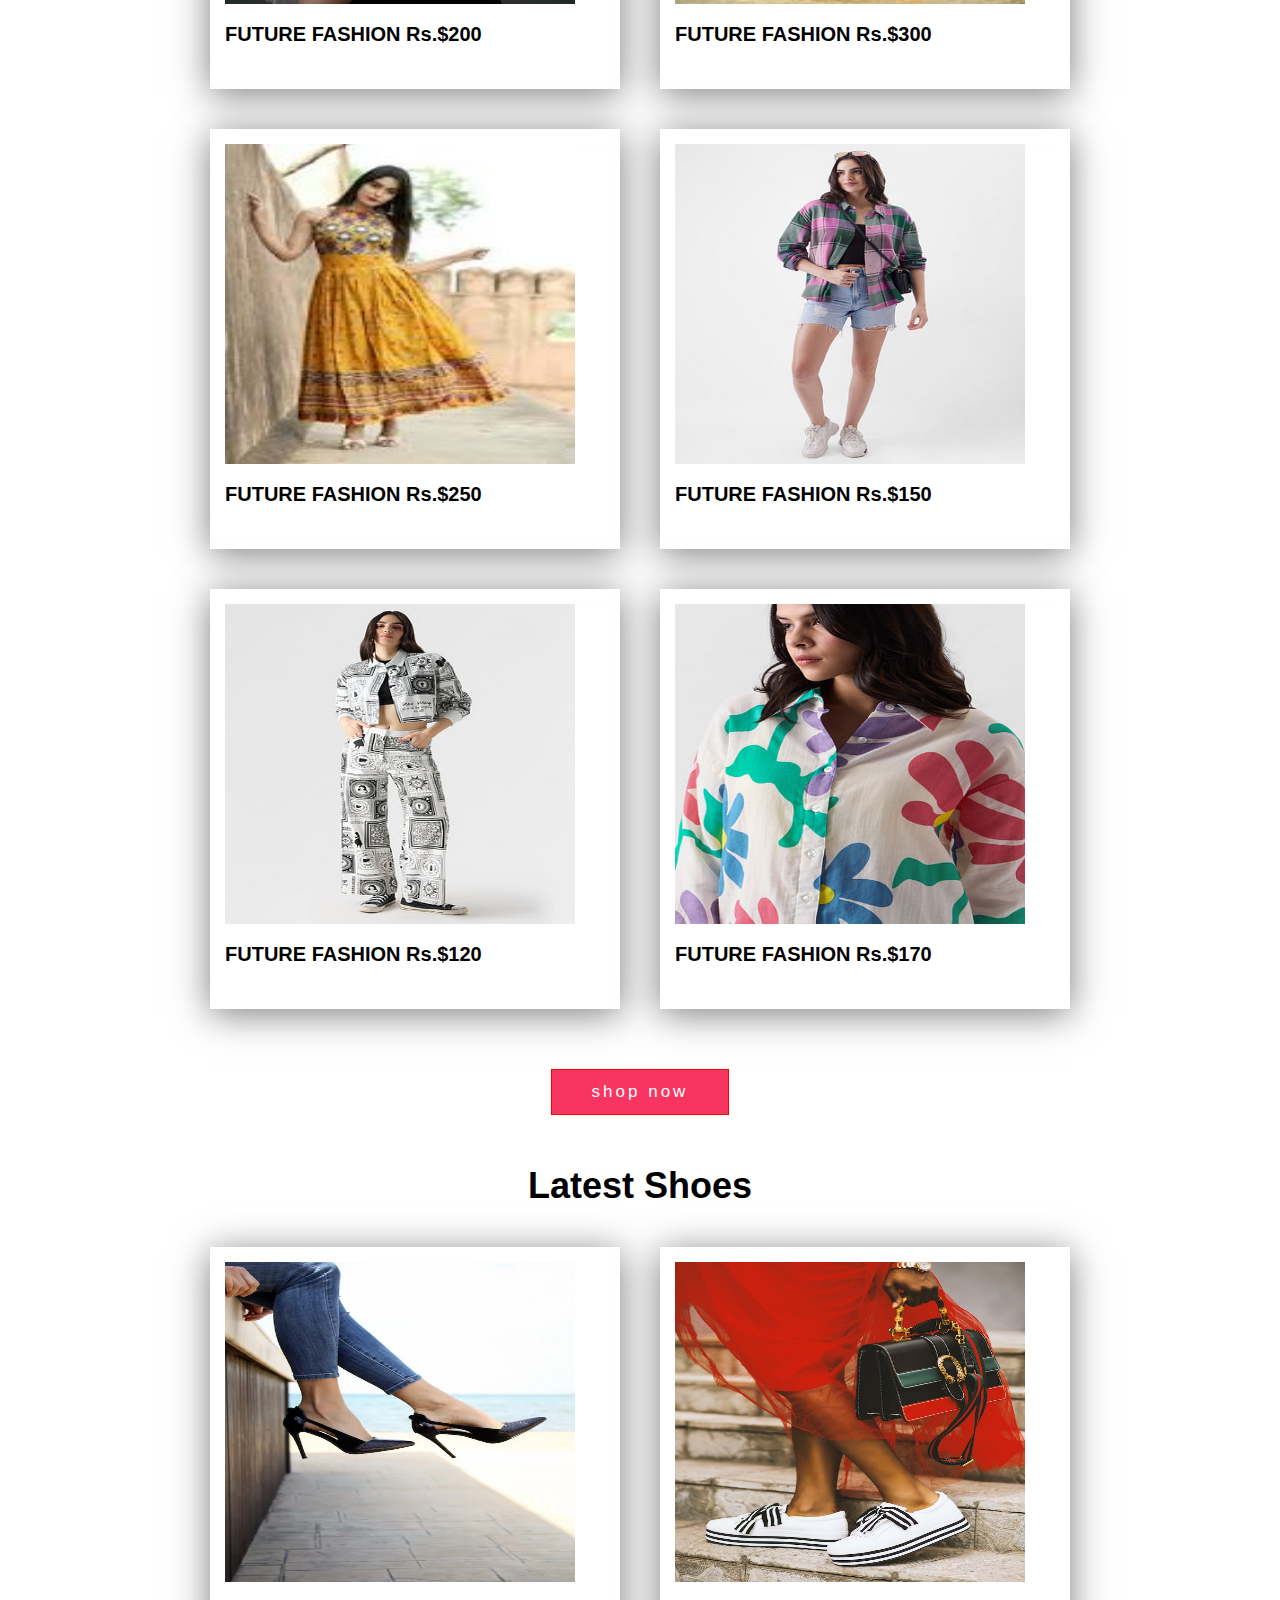
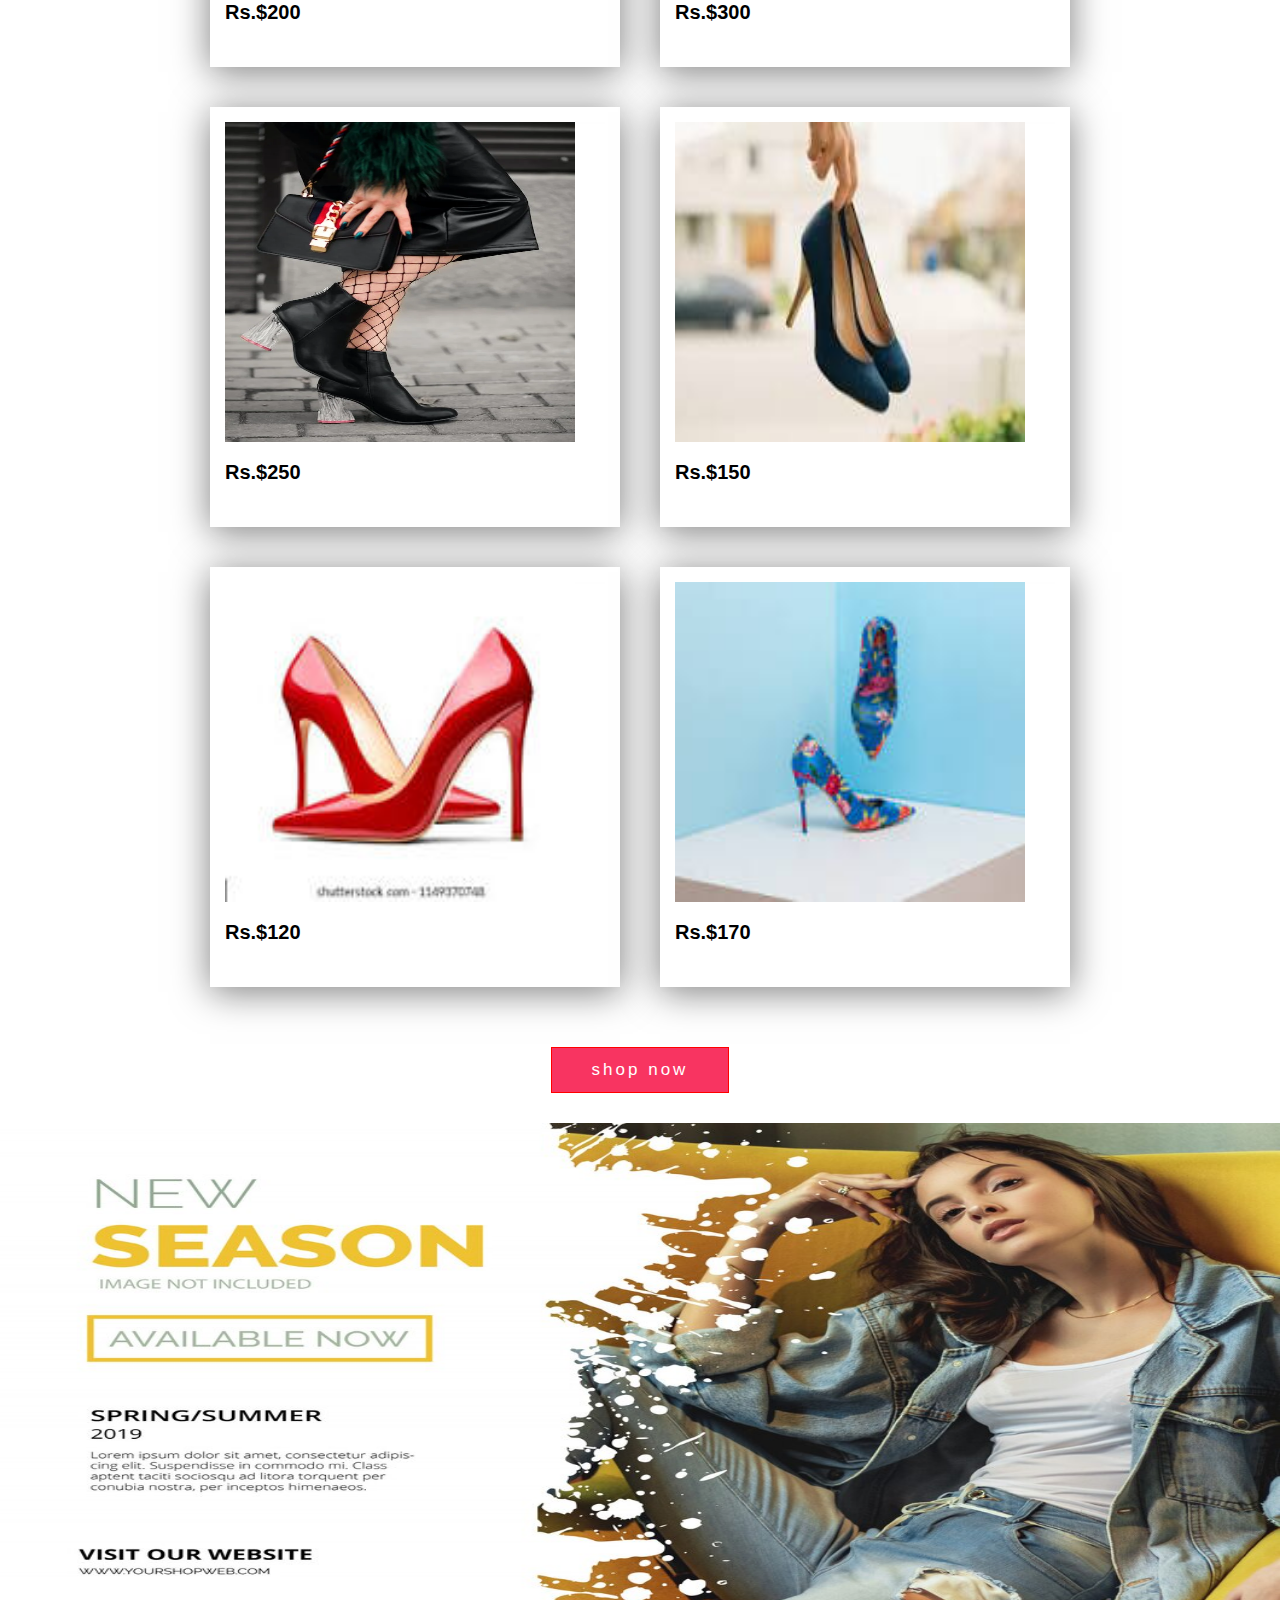
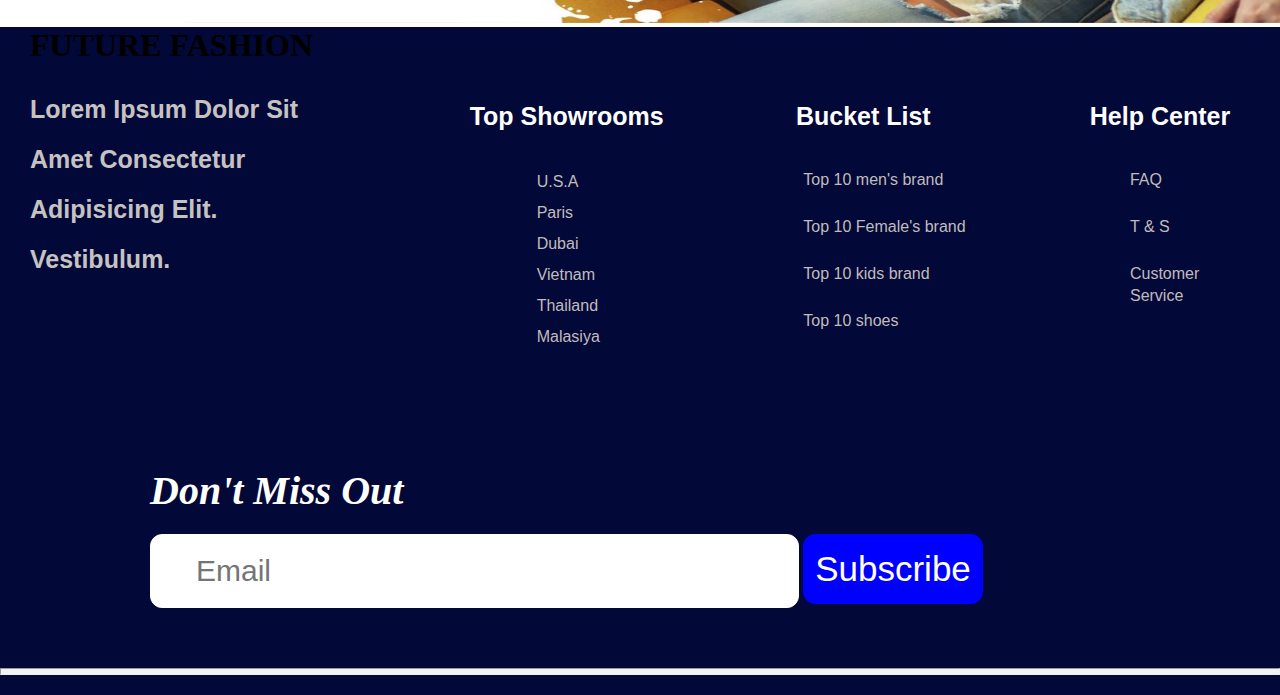
<file: women/index.html>
<!DOCTYPE html>
<html lang="en">
<head>
    <meta charset="UTF-8">
    <meta name="viewport" content="width=device-width, initial-scale=1.0">
    <title>Document</title>
    <link rel="stylesheet" href="css\style.css">
    <link href="https://cdn.jsdelivr.net/npm/bootstrap@5.3.2/dist/css/bootstrap.min.css" rel="stylesheet" integrity="sha384-T3c6CoIi6uLrA9TneNEoa7RxnatzjcDSCmG1MXxSR1GAsXEV/Dwwykc2MPK8M2HN" crossorigin="anonymous">
</head>
<body>
         <!-- bootstrap navbar start -->
         <nav class="navbar navbar-expand-lg bg-info fixed-top">
            <div class="container">
              <a class="navbar-brand" href="#">Future Fashion </a>
              <button class="navbar-toggler" type="button" data-bs-toggle="collapse" data-bs-target="#navbarScroll" aria-controls="navbarScroll" aria-expanded="false" aria-label="Toggle navigation">
                <span class="navbar-toggler-icon"></span>
              </button>
              <div class="collapse navbar-collapse" id="navbarScroll">
                <ul class="navbar-nav me-auto my-2 my-lg-0 navbar-nav-scroll" style="--bs-scroll-height: 100px;">
                  <li class="nav-item">
                    <a class="nav-link active" aria-current="page" href="D:\final project\index.html">Home</a>
                  </li>
                  <li class="nav-item">
                    <a class="nav-link" href="D:\about us fp\index.html">About</a>
                  </li>
                  <li class="nav-item dropdown">
                    <a class="nav-link dropdown-toggle" href="#" role="button" data-bs-toggle="dropdown" aria-expanded="false">
                      Category
                    </a>
                    <ul class="dropdown-menu">
                      <li><a class="dropdown-item" href="D:\men\index.html">Men</a></li>
                      <li><a class="dropdown-item" href="D:\women\index.html">Women</a></li>
                      <li><hr class="dropdown-divider"></li>
                      <li><a class="dropdown-item" href="#">Kid</a></li>
                    </ul>
                  </li>
                  <li class="nav-item">
                    <a class="nav-link " href="D:\payment\index.html">payment</a>
                  </li>
                  <li class="nav-item">
                    <a class="nav-link" href="#">Testimonials</a>
                  </li>
                  <li class="nav-item">
                    <a class="nav-link" href="D:\contact us\index.html">Contact  </a>
                  </li>
                </ul>
                <form class="d-flex" role="search">
                  <input class="form-control me-2 bg-warning-subtle" type="search" placeholder="Search" aria-label="Search">
                  <button class="btn btn-outline-success bg-danger-subtle" type="submit">Search</button>
                </form>
              </div>
            </div>
          </nav>
          <section class="other">
            <div class="other-ex">
              <img class="other-ex1"  src="img\best-season-sale-banner-design-template_2239-1175.avif" alt="">
            </div>
          </section>
        
      
      <section class="arrival container">
        <div class="arrival-main-div">
            <div class="arrival-sub-div1">
                <div class="arrival-titlebar">
                <h1>Latest Collection</h1>
                
                </div>
            </div>
      
            <div class="arrival-sub-div2">
                <div class="arrival-box">
                    <img src="img\photo-1609505848912-b7c3b8b4beda.avif" alt="image not found">
                    <p>FUTURE FASHION  Rs.$200 </p>
                    
                    
                </div>
      
                <div class="arrival-box">
                    <img src="img\photo-1539008835657-9e8e9680c956.avif" alt="image not found">
                    <p>FUTURE FASHION  Rs.$300</p>
                    
                  
                </div>
      
                <div class="arrival-box">
                    <img src="img\images.jpeg" alt="image not found">
                    <p> FUTURE FASHION  Rs.$250 </p>
                    
                    
                </div>
      
                <div class="arrival-box">
                    <img src="img\1695802004_6612293.jpg" alt="image not found">
                    <p>FUTURE FASHION  Rs.$150 </p>
                    
                   
                </div>
      
                <div class="arrival-box">
                    <img src="img\1693637334_6007633.jpg" alt="image not found">
                    <p>FUTURE FASHION Rs.$120</p>
                    
                  
                </div>
      
                <div class="arrival-box">
                    <img src="img\1686894018_4054373.jpg" alt="image not found">
                    <p>FUTURE FASHION Rs.$170</p>
                    
                  
                </div>
                 
                
              </div>
              <div class="arrival-button">
                  <button class="shop-now">shop now</button>
              </div>
      
      
      
        </div>
      </section>
      <section class="watch container">
        <div class="watch-main-div">
            <div class="watch-sub-div1">
                <div class="watch-titlebar">
                <h1>Latest Shoes</h1>
                
                </div>
            </div>
      
            <div class="watch-sub-div2">
                <div class="watch-box">
                    <img src="img\pexels-photo-2285500.webp" alt="image not found">
                    <p>  Rs.$200 </p>
                    
                    
                </div>
      
                <div class="watch-box">
                    <img src="img\pexels-photo-1374910.jpeg" alt="image not found">
                    <p>  Rs.$300</p>
                    
                  
                </div>
      
                <div class="watch-box">
                    <img src="img\pexels-photo-1040384.webp" alt="image not found">
                    <p>  Rs.$250 </p>
                    
                    
                </div>
      
                <div class="watch-box">
                    <img src="img\download.jpeg" alt="image not found">
                    <p>  Rs.$150 </p>
                    
                   
                </div>
      
                <div class="watch-box">
                    <img src="img\download (2).jpeg" alt="image not found">
                    <p> Rs.$120</p>
                    
                  
                </div>
      
                <div class="watch-box">
                    <img src="img\download (1).jpeg" alt="image not found">
                    <p> Rs.$170</p>
                    
                  
                </div>
                 
                
              </div>
              <div class="watch-button">
                  <button class="shop-now2">shop now</button>
              </div>
              <section class="other3">
                <div class="other3-ex">
                  <img class="other3-ex3"  src="img\new-season-banner-template-with-splash_1361-1527 (1).jpg" alt="">
                </div>
              </section>
              <footer class="footer">
                <div class="footer-main-div container">
              
                    <div class="footer-sub-div1">
                        <div class="footer-sub-child-div1">
                          <h1>FUTURE FASHION</h1>
                            <p>
                                Lorem Ipsum Dolor Sit <br> Amet Consectetur <br> Adipisicing Elit. <br> Vestibulum.
                            </p>
                        </div>
              
                        <div class="footer-sub-child-div2">
                            <h1>Top Showrooms</h1>
                            <p>U.S.A</p>
                            <p>Paris</p>
                            <p>Dubai</p>
                            <p>Vietnam</p>
                            <p>Thailand</p>
                            <p>Malasiya</p>
                        </div>
              
                        <div class="footer-sub-child-div3">
                            <h1>Bucket List</h1>
                            <p>Top 10 men's brand</p>
                            <p>Top 10 Female's brand</p>
                            <p>Top 10 kids brand</p>
                            <p>Top 10 shoes</p>
                        </div>
              
                        <div class="footer-sub-child-div4">
                            <h1>Help Center</h1>
                            <p>FAQ</p>
                            <p>T & S</p>
                            <p> Customer</p>
                            <p class="service"> Service</p>
                        </div>
              
                    </div>
              
                
              
                    <div class="footer-sub-div3">
                        <h1>Don't Miss Out</h1>
                        <input type="email" placeholder="Email">
                        <button>Subscribe</button>
                    </div>
                    <hr> 
            
                <script src="https://cdn.jsdelivr.net/npm/bootstrap@5.3.2/dist/js/bootstrap.bundle.min.js" integrity="sha384-C6RzsynM9kWDrMNeT87bh95OGNyZPhcTNXj1NW7RuBCsyN/o0jlpcV8Qyq46cDfL" crossorigin="anonymous"></script> 
            
</body>
</html>
</file>
